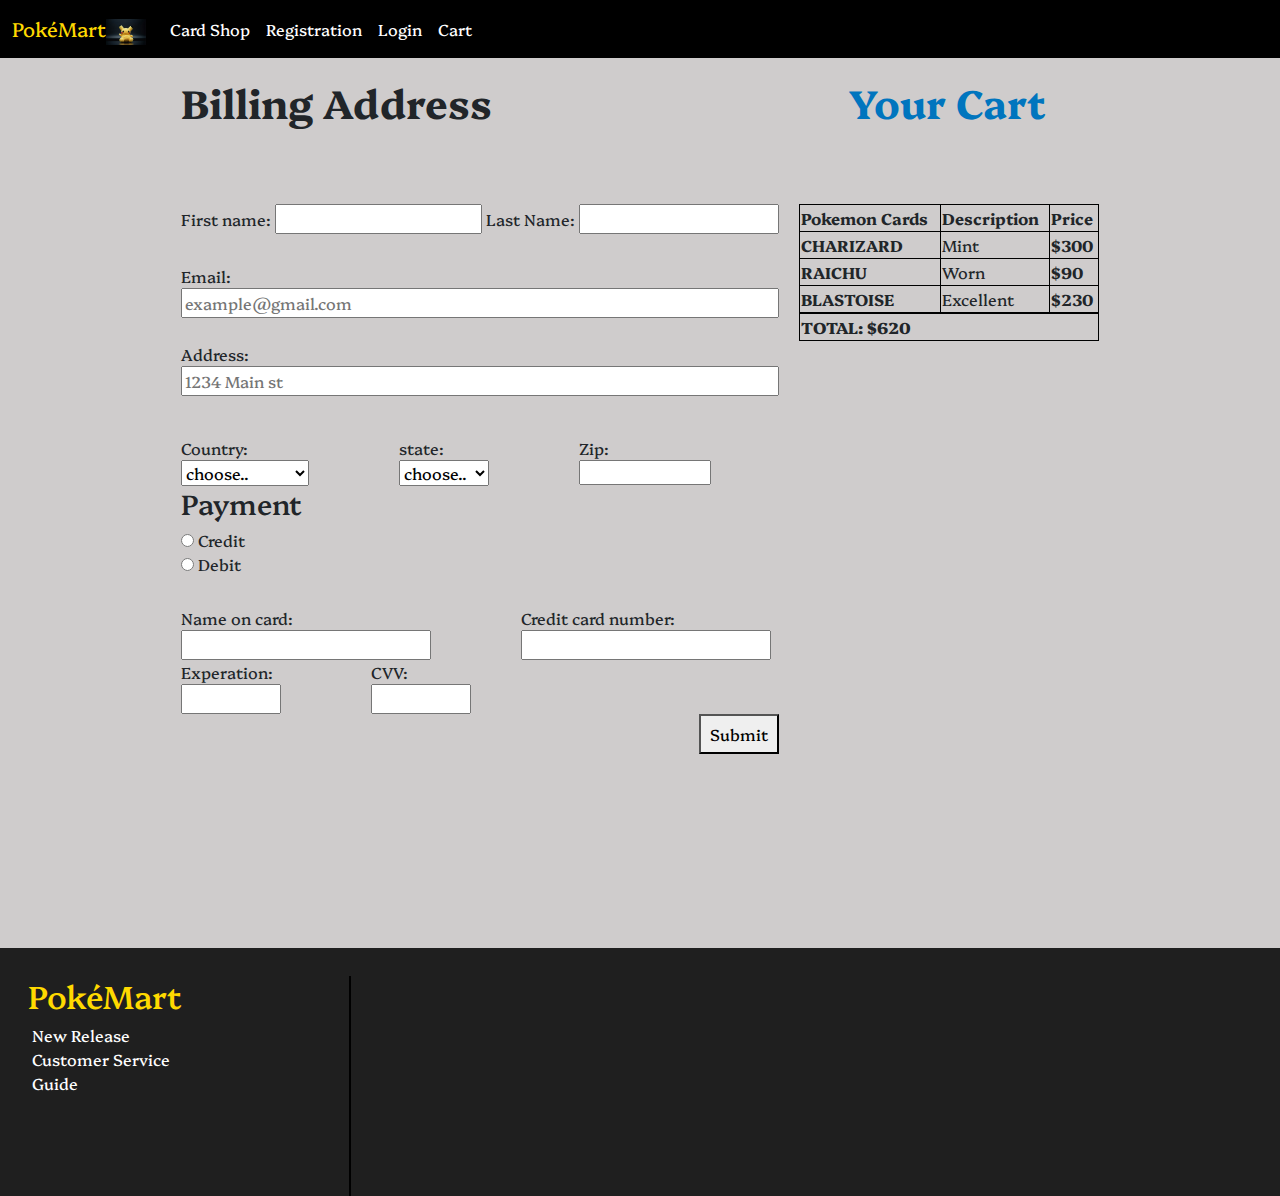
<file: pages/cart.html>
<!DOCTYPE html>
<html lang="en">
  <head>
    <meta charset="UTF-8" />
    <meta name="viewport" content="width=device-width, initial-scale=1.0" />
    <link
      rel="icon"
      type="image/x-icon"
      href="/images/guillermo-diaz-fs6zYhHyzvI-unsplash.jpg"
    />
    <title>Shop Cart</title>
    <link
      href="https://cdn.jsdelivr.net/npm/bootstrap@5.3.3/dist/css/bootstrap.min.css"
      rel="stylesheet"
      integrity="sha384-QWTKZyjpPEjISv5WaRU9OFeRpok6YctnYmDr5pNlyT2bRjXh0JMhjY6hW+ALEwIH"
      crossorigin="anonymous"
    />
    <link rel="stylesheet" href="/css/cart.css" />
  </head>
  <body>
    <header>
      <nav class="navbar navbar-expand-lg bg-body-tertiary">
        <div class="container-fluid">
          <a class="navbar-brand icon-img" href="../index.html">PokéMart<img  src="/images/guillermo-diaz-fs6zYhHyzvI-unsplash.jpg" alt="PokeMart Image"></a>

          <button
            class="navbar-toggler"
            type="button"
            data-bs-toggle="collapse"
            data-bs-target="#navbarNav"
            aria-controls="navbarNav"
            aria-expanded="false"
            aria-label="Toggle navigation"
          >
            <span class="navbar-toggler-icon"></span>
          </button>
          <div class="collapse navbar-collapse" id="navbarNav">
            <ul class="navbar-nav">
              <li class="nav-item">
                <a
                  class="nav-link active"
                  aria-current="page"
                  href="/pages/product.html"
                  >Card Shop</a
                >
              </li>
              <li class="nav-item">
                <a class="nav-link" href="/pages/registration.html"
                  >Registration</a
                >
              </li>
              <li class="nav-item">
                <a class="nav-link" href="/pages/login.html">Login</a>
              </li>
              <li class="nav-item ms-auto">
                <a class="nav-link" href="/pages/cart.html">Cart</a>
              </li>
            </ul>
          </div>
        </div>
      </nav>
    </header>

    <div class="checkout">
      <div class="billingInfo">
        <h1><b>Billing Address</b></h1>
        <form action="/pages/cart.html">
          <div class="info-name">
            <label for="fname">First name:</label>
            <input
              type="text"
              name="fname"
              id="fname"
              maxlength="15"
              required
            />
            <label for="lname">Last Name:</label>
            <input
              type="text"
              name="lname"
              id="lname"
              maxlength="25"
              required
            />
            <br />
          </div>
          <div class="info-email">
            <label for="email">Email:</label> <br />
            <input
              type="email"
              id="email"
              placeholder="example@gmail.com"
              required
            />
          </div>
          <br />
          <label for="address">Address:</label><br />
          <input type="text" id="address" placeholder="1234 Main st" required />
          <br />
          <div class="infoP">
            <div class="info-div1">
              <label >Country:</label><br />
              <select  required>
                <option value="">choose..</option>
                <option>United States</option>
              </select>
            </div>
            <div class="info-div2">
              <label >state:</label><br />
              <select id="state" required>
                <option value="">choose..</option>
                <option value="texas">Texas</option>
              </select>
            </div>
            <div class="info-div3">
              <label for="zip">Zip:</label><br />
              <input type="text" id="zip" maxlength="5" required />
            </div>
          </div>
          <div class="payment-div">
            <h3>Payment</h3>
            <div>
              <input
                type="radio"
               
                name="paymentType"
                value="credit"
                required
              />
              <label >Credit</label>
            </div>
            <div>
              <input
                type="radio"
               
                name="paymentType"
                value="debit"
              />
              <label >Debit</label>
            </div>
            <div class="cc-div">
              <div class="cc-div2">
                <label for="ccName">Name on card:</label> <br />
                <input type="text" id="ccName" required />
              </div>
              <div class="cc-div3">
                <label for="ccNumber">Credit card number:</label><br />
                <input type="number" id="ccNumber" maxlength="16" required />
              </div>
            </div>
            <div class="cc-security">
              <div class="cc-security2">
                <label for="cc-exp">Experation:</label><br />
                <input type="text" id="cc-exp" maxlength="7" required />
              </div>
              <div class="cc-security3">
                <label for="cc-ccv">CVV:</label><br />
                <input type="text" id="cc-ccv" maxlength="3" required />
              </div>
            </div>
          </div>
          <div class="b"><button>Submit</button></div>
        </form>
      </div>
      <div class="table-div">
        <h1><b>Your Cart</b></h1>
        <div class="table-div2">
          <table>
            <tr>
              <th>Pokemon Cards</th>
              <th>Description</th>
              <th>Price</th>
            </tr>

            <tbody>
              <tr>
                <td><b>CHARIZARD</b></td>
                <td>Mint</td>
                <td><b>$300</b></td>
              </tr>
              <tr>
                <td><b>RAICHU</b></td>
                <td>Worn</td>
                <td><b>$90</b></td>
              </tr>
              <tr>
                <td><b>BLASTOISE</b></td>
                <td>Excellent</td>
                <td><b>$230</b></td>
              </tr>
            </tbody>
          </table>
          <table>
            <tr>
              <th><b>TOTAL: $620</b></th>
            </tr>
          </table>
        </div>
      </div>
    </div>

    <footer class="footer">
      <div class="footer-link">
        <div class="footer-link2">
          <h2>PokéMart</h2>
          <ul>
            <li>New Release</li>
            <li>Customer Service</li>
            <li>Guide</li>
          </ul>
        </div>
      </div>
    </footer>
    <script
      src="https://cdn.jsdelivr.net/npm/bootstrap@5.3.3/dist/js/bootstrap.bundle.min.js"
      integrity="sha384-YvpcrYf0tY3lHB60NNkmXc5s9fDVZLESaAA55NDzOxhy9GkcIdslK1eN7N6jIeHz"
      crossorigin="anonymous"
    ></script>
  </body>
</html>
</file>
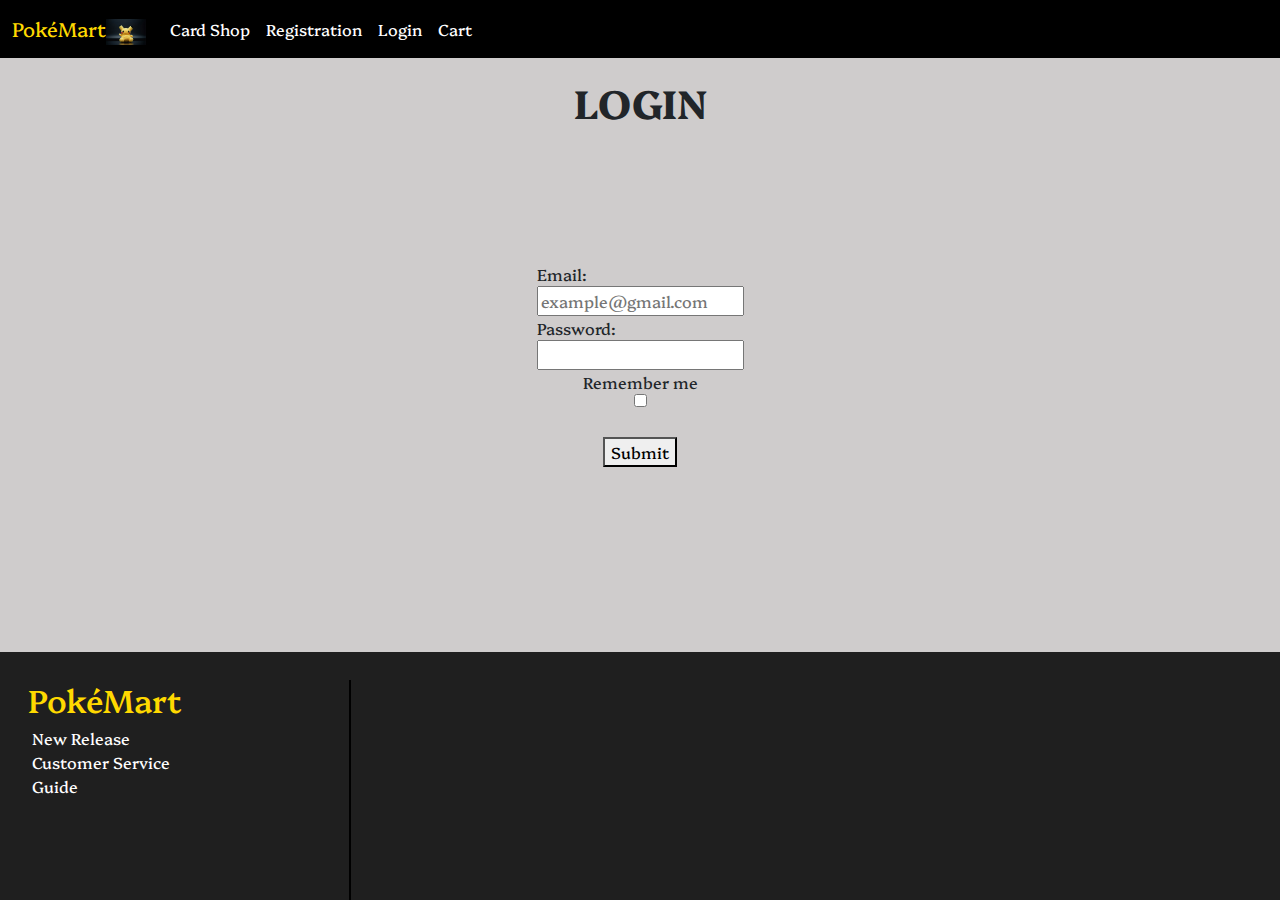
<file: pages/login.html>
<!DOCTYPE html>
<html lang="en">
  <head>
    <meta charset="UTF-8" />
    <meta name="viewport" content="width=device-width, initial-scale=1.0" />
    <link rel="icon" type="image/x-icon" href="/images/guillermo-diaz-fs6zYhHyzvI-unsplash.jpg">
    <title>Login</title>
    <link
      href="https://cdn.jsdelivr.net/npm/bootstrap@5.3.3/dist/css/bootstrap.min.css"
      rel="stylesheet"
      integrity="sha384-QWTKZyjpPEjISv5WaRU9OFeRpok6YctnYmDr5pNlyT2bRjXh0JMhjY6hW+ALEwIH"
      crossorigin="anonymous"
    />
    <link rel="stylesheet" href="/css/login.css">
  </head>
  <body>
    <header>
      <nav class="navbar navbar-expand-lg bg-body-tertiary">
        <div class="container-fluid">
          <a class="navbar-brand icon-img" href="../index.html">PokéMart<img  src="/images/guillermo-diaz-fs6zYhHyzvI-unsplash.jpg" alt="PokeMart Image"></a>
          <button
            class="navbar-toggler"
            type="button"
            data-bs-toggle="collapse"
            data-bs-target="#navbarNav"
            aria-controls="navbarNav"
            aria-expanded="false"
            aria-label="Toggle navigation"
          >
            <span class="navbar-toggler-icon"></span>
          </button>
          <div class="collapse navbar-collapse" id="navbarNav">
            <ul class="navbar-nav">
              <li class="nav-item">
                <a
                  class="nav-link active"
                  aria-current="page"
                  href="/pages/product.html"
                  >Card Shop</a
                >
              </li>
              <li class="nav-item">
                <a class="nav-link" href="/pages/registration.html"
                  >Registration</a
                >
              </li>
              <li class="nav-item">
                <a class="nav-link" href="/pages/login.html">Login</a>
              </li>
              <li class="nav-item ms-auto">
                <a class="nav-link" href="/pages/cart.html">Cart</a>
              </li>
            </ul>
          </div>
        </div>
      </nav>
    </header>
    <div class="global-reg">
      <h1><b>LOGIN</b></h1>
    </div>
      <form>
    
      <div class="formRow2">
        <div>
      <label for="email">Email:</label><br>
      <input
        type="email"
        name="email"
        id="email"
        placeholder="example@gmail.com"
        required
      />
    </div>
    <div>
      <label for="pass">Password:</label><br>
      <input type="password" id="pass"  minlength="8"  required>
       
      </div>
      <label >Remember me</label>
      <input type="checkbox"  value="rememberMe">
    </div>
 
  <div class="b"><button>Submit</button></div>
  </form>
    <footer class="footer">
      <div class="footer-link">
        <div class="footer-link2">
          <h2>PokéMart</h2>
        <ul>
          <li>New Release</li>
          <li>Customer Service</li>
          <li>Guide</li>
        </ul>
      </div>
      </div>
    
     
    </footer>
    <script
      src="https://cdn.jsdelivr.net/npm/bootstrap@5.3.3/dist/js/bootstrap.bundle.min.js"
      integrity="sha384-YvpcrYf0tY3lHB60NNkmXc5s9fDVZLESaAA55NDzOxhy9GkcIdslK1eN7N6jIeHz"
      crossorigin="anonymous"
    ></script>
  </body>
</html>
</file>
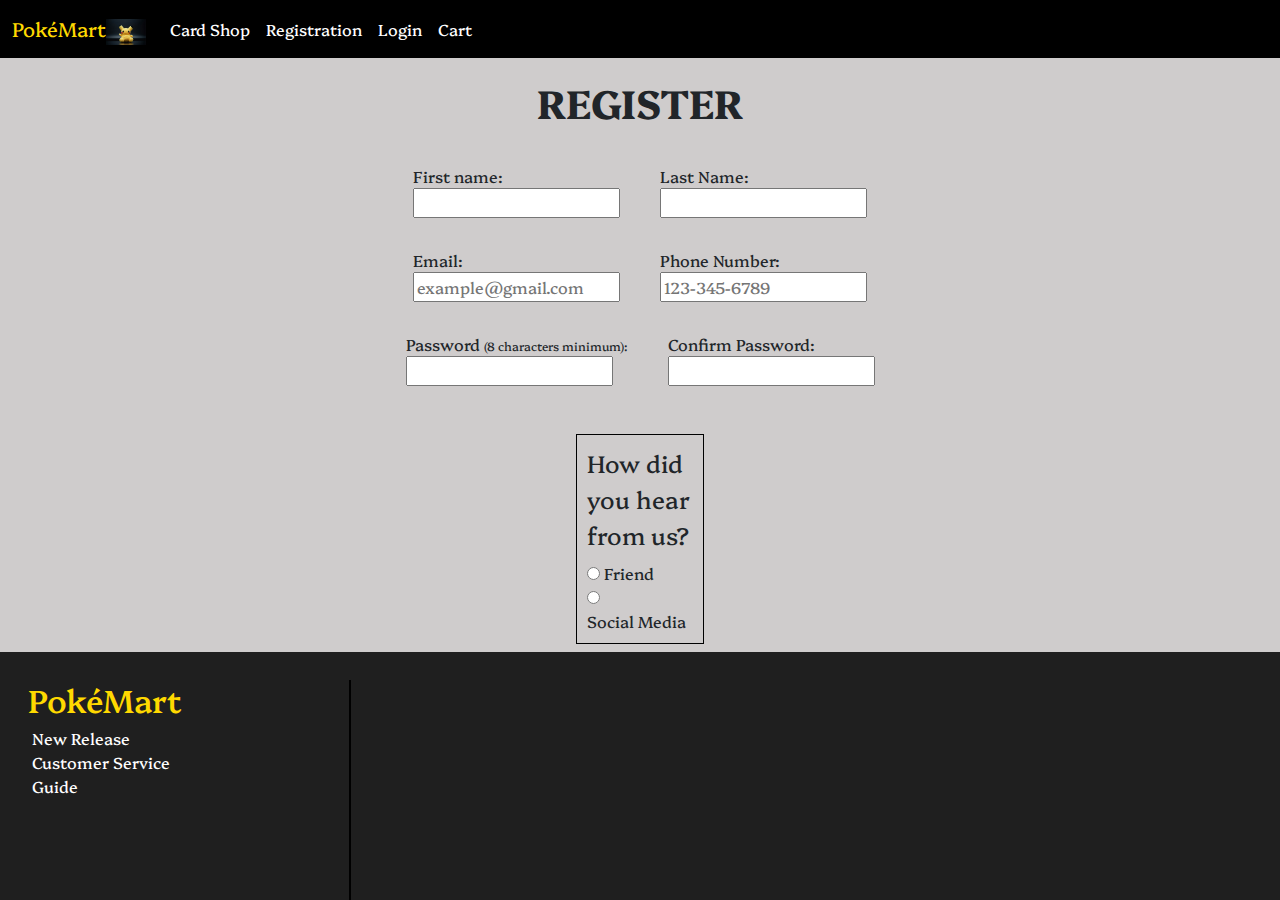
<file: pages/registration.html>
<!DOCTYPE html>
<html lang="en">
  <head>
    <meta charset="UTF-8" />
    <meta name="viewport" content="width=device-width, initial-scale=1.0" />
    <link rel="icon" type="image/x-icon" href="/images/guillermo-diaz-fs6zYhHyzvI-unsplash.jpg">
    <title>Registration</title>
    <link
      href="https://cdn.jsdelivr.net/npm/bootstrap@5.3.3/dist/css/bootstrap.min.css"
      rel="stylesheet"
      integrity="sha384-QWTKZyjpPEjISv5WaRU9OFeRpok6YctnYmDr5pNlyT2bRjXh0JMhjY6hW+ALEwIH"
      crossorigin="anonymous"
    />
    <link rel="stylesheet" href="/css/registration.css" />
  </head>
  <body>
    <header>
      <nav class="navbar navbar-expand-lg bg-body-tertiary">
        <div class="container-fluid">
        <a class="navbar-brand icon-img" href="../index.html">PokéMart<img  src="/images/guillermo-diaz-fs6zYhHyzvI-unsplash.jpg" alt="PokeMart Image"></a>
          <button
            class="navbar-toggler"
            type="button"
            data-bs-toggle="collapse"
            data-bs-target="#navbarNav"
            aria-controls="navbarNav"
            aria-expanded="false"
            aria-label="Toggle navigation"
          >
            <span class="navbar-toggler-icon"></span>
          </button>
          <div class="collapse navbar-collapse" id="navbarNav">
            <ul class="navbar-nav">
              <li class="nav-item">
                <a
                  class="nav-link active"
                  aria-current="page"
                  href="/pages/product.html"
                  >Card Shop</a
                >
              </li>
              <li class="nav-item">
                <a class="nav-link" href="/pages/registration.html"
                  >Registration</a
                >
              </li>
              <li class="nav-item">
                <a class="nav-link" href="/pages/login.html">Login</a>
              </li>
              <li class="nav-item ms-auto">
                <a class="nav-link" href="/pages/cart.html">Cart</a>
              </li>
            </ul>
          </div>
        </div>
      </nav>
    </header>
    <div class="global-reg">
      <h1><b>REGISTER</b></h1>
      <form >
        <div class="formRow1-2">
       <div class="formRow1">
      <label for="fname">First name:</label><br>
      <input type="text" name="fname" id="fname" required/>
    </div>
    <div class="formRow2">
      <label for="lname">Last Name:</label><br>
      <input type="text" name="lname" id="lname" required/>
    </div>
  </div>
      <div class="formRow3">
      <div>
      <label for="email">Email:</label><br>
      <input
        type="email"
        name="email"
        id="email"
        placeholder="example@gmail.com"
        required
      />
    </div>
    <div>
      <label for="phone">Phone Number:</label><br>
      <input
        type="tel"
        id="phone"
        name="phone"
        placeholder="123-345-6789"
        minlength="9"
        maxlength="12"
        pattern="[0-9]{3}-[0-9]{3}-[0-9]{4}" 
        required
      />
    </div>
    </div>
    <div class="formRow4">
      <div>
      <label for="pass">Password <span>(8 characters minimum):</span></label><br>
      <input type="password" id="pass"  minlength="8"  required>
    </div>
    <div>
      <label for="pass">Confirm Password:</label><br>
      <input type="password" id="confirmPas"  minlength="8" required>
    </div>
    </div>
      
      <div class="radio-btn">
      <fieldset>
        <legend>How did you hear from us?</legend>
      <div>
        <input type="radio"  name="drone" value="Friend">
        <label >Friend</label>
      </div>
      <div>
        <input type="radio"  name="drone" value="Social Media" required>
        <label >Social Media</label>
      </div>

    </fieldset>
    
  </div>
  <div class="b"><button>Register</button></div>
  
    
      
    </form>
    </div>
    <footer class="footer">
      <div class="footer-link">
        <div class="footer-link2">
          <h2>PokéMart</h2>
          <ul>
            <li>New Release</li>
            <li>Customer Service</li>
            <li>Guide</li>
          </ul>
        </div>
      </div>
    </footer>
    <script
      src="https://cdn.jsdelivr.net/npm/bootstrap@5.3.3/dist/js/bootstrap.bundle.min.js"
      integrity="sha384-YvpcrYf0tY3lHB60NNkmXc5s9fDVZLESaAA55NDzOxhy9GkcIdslK1eN7N6jIeHz"
      crossorigin="anonymous"
    ></script>
  </body>
</html>
</file>
<file: css/cart.css>
@import url('https://fonts.googleapis.com/css2?family=Platypi:ital,wght@0,300..800;1,300..800&family=Roboto:ital,wght@0,100;0,300;0,400;0,500;0,700;0,900;1,100;1,300;1,400;1,500;1,700;1,900&family=Stylish&display=swap');
*{
    font-family: "Platypi", serif;
}
body {

   
    background-color:rgb(207, 204, 204) ;
}

.container-fluid{
    background-color: rgb(0, 0, 0) ;
  
}
h1{
    padding-top: 20px;
}
.icon-img{
    color: rgb(255, 217, 0);
}
.icon-img img{
    width: 40px;
}
  .nav-link{
    color: white !important;
    }
.navbar{
        background-color: rgb(0 0 0) !important;
    }

    .navbar-brand:hover, .nav-link:hover{
        color: rgb(255, 217, 0) !important;
        }
/* cart */
.checkout{
    height: 870px;
   
 display: flex;

justify-content: center;
}
form{
    padding-top: 20px;
}
.info-name{
    padding-top: 50px;
    
}
#lname{
    width: 200px;
}
.info-email{
    padding-top: 30px;
}
#address{
    width: 100%;
}
#email{
    width: 100%;
}
#country{
    width: 150px;
    
}
#zip{
    width: 132px;
    height: 25px;
}
#state{
    width: 90px;
}
#ccName{
    width: 250px;
}
#ccNumber{
    width: 250px;
}
#cc-exp{
    width: 100px;
}
#cc-ccv{
    width: 100px;
}
.infoP{
    display: flex;
    
}
.info-div1{
padding-right: 90px;
padding-top: 40px;

}
.b{
    display: flex;
    justify-content: flex-end;

}
.info-div2{
    padding-right: 40px;
    padding-top: 40px;

}
.info-div3{
    padding-left: 50px;
padding-top: 40px;
}


.table-div{
padding-left: 20px;
}
.table-div h1{
    padding-left: 50px;
    color: #0075BE ;
}
.table-div2{
    padding-top: 70px;
}
table, th,td{
    border: 1px solid black;
    
}
table{
    width: 300px;
}
.cc-div{
    padding-top: 30px;
    display: flex;
    gap: 90px;
}
.cc-security{
    display: flex;
    gap: 90px;
}

button{
    width: 80px;
    height: 40px;
}
button:hover{
    display: flex;
    align-items: center;
    justify-content: center;
    background-color: rgb(255, 217, 0) ;
}



/* footer */
        .footer{
            display: flex;
        padding-top: 20px;
        width: 100%;
        
        bottom: 0;
        }
        .footer h2{
            color: rgb(255, 217, 0);
        }
        .footer-link{
          
          background-color:  #1f1f1f;
          color: white;
           
            width: 100%;
        }
        .footer-link2{
            min-height: 220px;
           
            margin-right: -100%;
            width: 27.46%;
            border-right: 2px solid black;
            margin-top: 1.75rem;
        }
        .footer-link2 ul{
            list-style: none;
        }
        .footer-link2 h2{
            padding-left: 1.75rem;
        }
</file>
<file: css/login.css>
@import url('https://fonts.googleapis.com/css2?family=Platypi:ital,wght@0,300..800;1,300..800&family=Roboto:ital,wght@0,100;0,300;0,400;0,500;0,700;0,900;1,100;1,300;1,400;1,500;1,700;1,900&family=Stylish&display=swap');
*{
    font-family: "Platypi", serif;
}

body{
  
    background-color:rgb(207, 204, 204) ;
}
.container-fluid{
    background-color: rgb(0, 0, 0) ;
  
}
.icon-img{
    color: rgb(255, 217, 0);
}
.icon-img img{
    width: 40px;
}
  .nav-link{
    color: white !important;
    }
.navbar{
        background-color: rgb(0 0 0) !important;
    }

    .navbar-brand:hover, .nav-link:hover{
        color: rgb(255, 217, 0) !important;
        }
/* Login */
.global-reg h1{
    text-align: center;
    padding-top: 20px;
}
.global-reg{
    display: flex;
    justify-content: center;
}
.formRow2 {
    display: flex;
   flex-direction: column;
   width: 100%;
   align-items: center;
   justify-content: center;
    padding-top: 8rem;
}

.b{
    display: flex;
    justify-content: center;
    padding-top: 30px;
}
button:hover{
    display: flex;
    background-color: rgb(255, 217, 0) ;
}
/* footer */
        .footer{
           
            display: flex;
        padding-top: 20px;
        width: 100%;
        position: absolute;
        bottom: 0;
        }
        .footer h2{
            color: rgb(255, 217, 0);
        }
        .footer-link{
          
          background-color:  #1f1f1f;
          color: white;
           
            width: 100%;
        }
        .footer-link2{
            min-height: 220px;
            
            margin-right: -100%;
            width: 27.46%;
            border-right: 2px solid black;
            margin-top: 1.75rem;
        }
        .footer-link2 ul{
            list-style: none;
        }
        .footer-link2 h2{
            padding-left: 1.75rem;
        }
</file>
<file: css/registration.css>
@import url('https://fonts.googleapis.com/css2?family=Platypi:ital,wght@0,300..800;1,300..800&family=Roboto:ital,wght@0,100;0,300;0,400;0,500;0,700;0,900;1,100;1,300;1,400;1,500;1,700;1,900&family=Stylish&display=swap');
*{
    font-family: "Platypi", serif;
}

body{
   
    background-color:rgb(207, 204, 204) ;
}
.container-fluid{
    background-color: rgb(0, 0, 0) ;
  
}
h1{
    padding-top: 20px;
}
.icon-img{
    color: rgb(255, 217, 0);
}
.icon-img img{
    width: 40px;
}
 .nav-link{
    color: white !important;
    }
.navbar{
        background-color: rgb(0 0 0) !important;
    }

    .navbar-brand:hover, .nav-link:hover{
        color: rgb(255, 217, 0) !important;
        }
/* register */
.global-reg h1{
    text-align: center;
    
}

.formRow1-2{
    padding-top: 30px;
    display: flex;
    justify-content: center;
    gap:40px;
}

.formRow3{
    padding-top: 30px;
display: flex;
justify-content: center;
    gap: 40px;
}

.formRow4{
    padding-top: 30px;
    display: flex;
justify-content: center;
    gap: 40px;
}
.formRow4 span{
    font-size: 12px;
}

fieldset{
    
   max-width: 10%;
    padding: 10px 10px;
   border: 1px solid black;
}
.radio-btn{
    display: flex;
    padding-top: 3rem;
   
    justify-content: center;
}
.b{
    padding-top: 20px;
    display: flex;
    justify-content: center;

}
button:hover{
    display: flex;
    background-color: rgb(255, 217, 0) ;
}
/* footer */
        .footer{
            
            display: flex;
        padding-top: 20px;
        width: 100%;
        position: absolute;
        bottom: 0;
        }
        .footer h2{
            color: rgb(255, 217, 0);
        }
        .footer-link{
          
          background-color:  #1f1f1f;
          color: white;
           
            width: 100%;
        }
        .footer-link2{
            min-height: 220px;
           
            margin-right: -100%;
            width: 27.46%;
            border-right: 2px solid black;
            margin-top: 1.75rem;
        }
        .footer-link2 ul{
            list-style: none;
        }
        .footer-link2 h2{
            padding-left: 1.75rem;
        }
</file>
